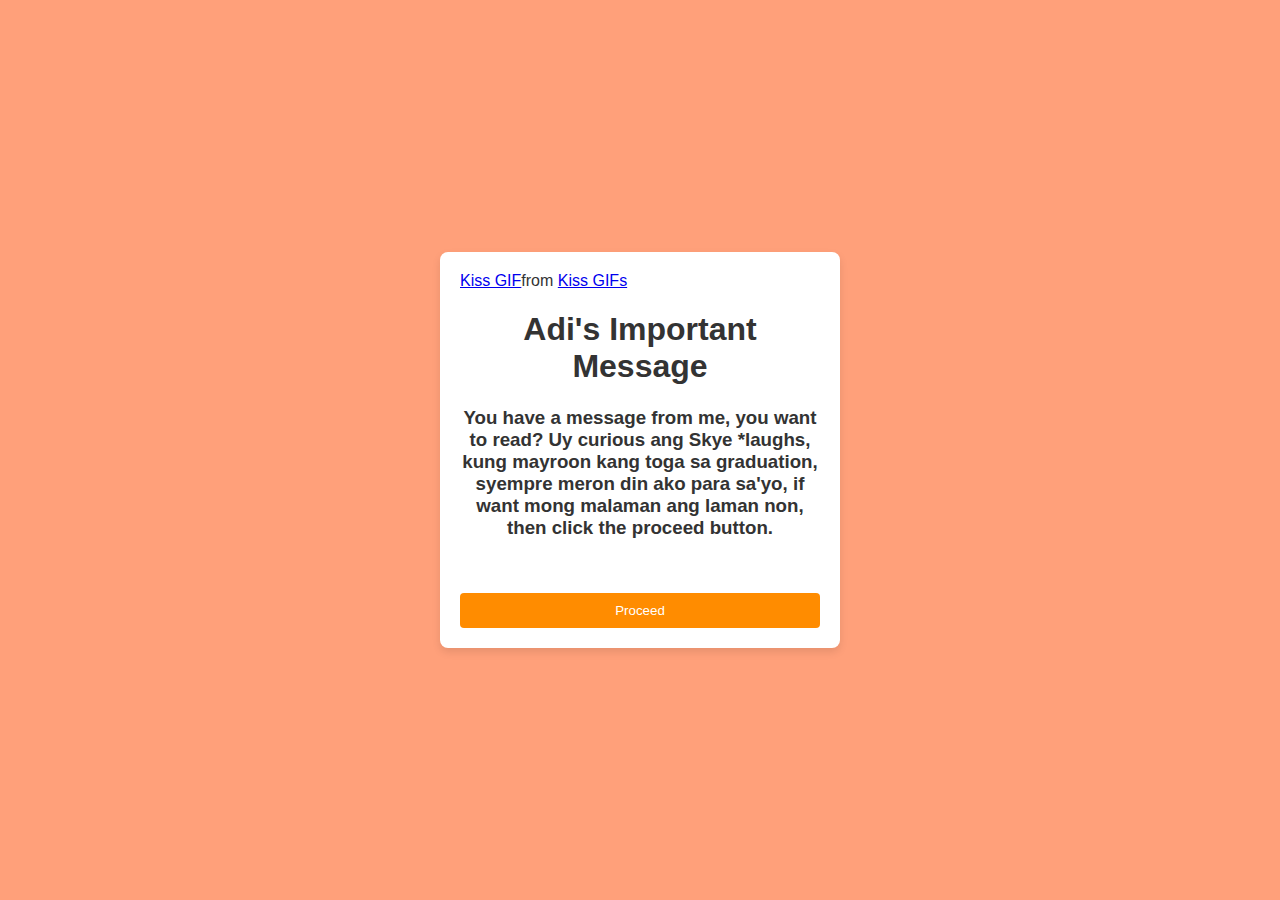
<file: index.html>
<html>
    <head>
        <link href="https://fonts.googleapis.com/css2?family=Roboto:wght@100;300;400;500;700;900&display=swap" rel="stylesheet">
        <style>

body {
  font-family: "Arial", sans-serif;
  margin: 0;
  display: flex;
  align-items: center;
  justify-content: center;
  min-height: 100vh;
  background: #ffa07a; /* Warna orange cerah */
  color: #333;
}

.container {
  width: 100%;
  max-width: 400px;
  
}

.card {
  background-color: #fff;
  padding: 20px;
  border-radius: 8px;
  box-shadow: 0 4px 8px rgba(0, 0, 0, 0.1);
}

h2 {
  text-align: center;
  color: #333;
}


button {
  background-color: #ff8c00; /* Warna orange cerah */
  color: #fff;
  padding: 10px;
  width: 100%;
  border: none;
  border-radius: 4px;
  cursor: pointer;
  transition: background-color 0.3s ease-in-out;
  align-items: center;

}

button:hover {
  background-color: #ff7f00; /* Warna orange sedikit lebih gelap saat hover */
}





@media (max-width: 992px ) {  

  .container {
  width: 600%;
  max-width: 930px;
  
}
.tenor-gif-embed{
    width:65%;
    margin-left: auto;
    margin-right: auto;
    display: block;
    
}
h1 {
    font-size: 60px;
    color: brown;
}

h3 {
    font-size: 20px;
    font-family: 'Roboto', sans-serif;
}



button {
  background-color: #009c41; /* Warna orange cerah */
  color: #fff;
  padding: 20px;
  border: none;
  width: 70%;
  border-radius: 50px;
  cursor: pointer;
  margin-left: auto;
  margin-right: auto;
  display: block;
  align-items: center;
  transition: background-color 0.3s ease-in-out;
  font-size: 50px;
}
    
    
    
}




        </style>




    </head>
    <body>
        <div class="container">
            <div class="card">
                <div class="tenor-gif-embed" data-postid="4875956593066505581" data-share-method="host" data-aspect-ratio="1.19139" ><a href="https://tenor.com/view/kiss-gif-4875956593066505581">Kiss GIF</a>from <a href="https://tenor.com/search/kiss-gifs">Kiss GIFs</a></div> <script type="text/javascript" async src="https://tenor.com/embed.js"></script>
                <h1 align = "center">Adi's Important Message</h1>
          
                <h3 align="center">You have a message from me, you want to read? Uy curious ang Skye *laughs, kung
                     mayroon kang toga sa graduation, syempre meron din ako para sa'yo, if want mong malaman ang laman non,
                      then click the proceed button.</h3>
                
                <br>
                <br>
                <button id="submit"  onclick="window.location.href = 'waiting-page.html';">Proceed</button>
                <br>
              </form>
            </div>
          </div>
    </body>
</html>
</file>
